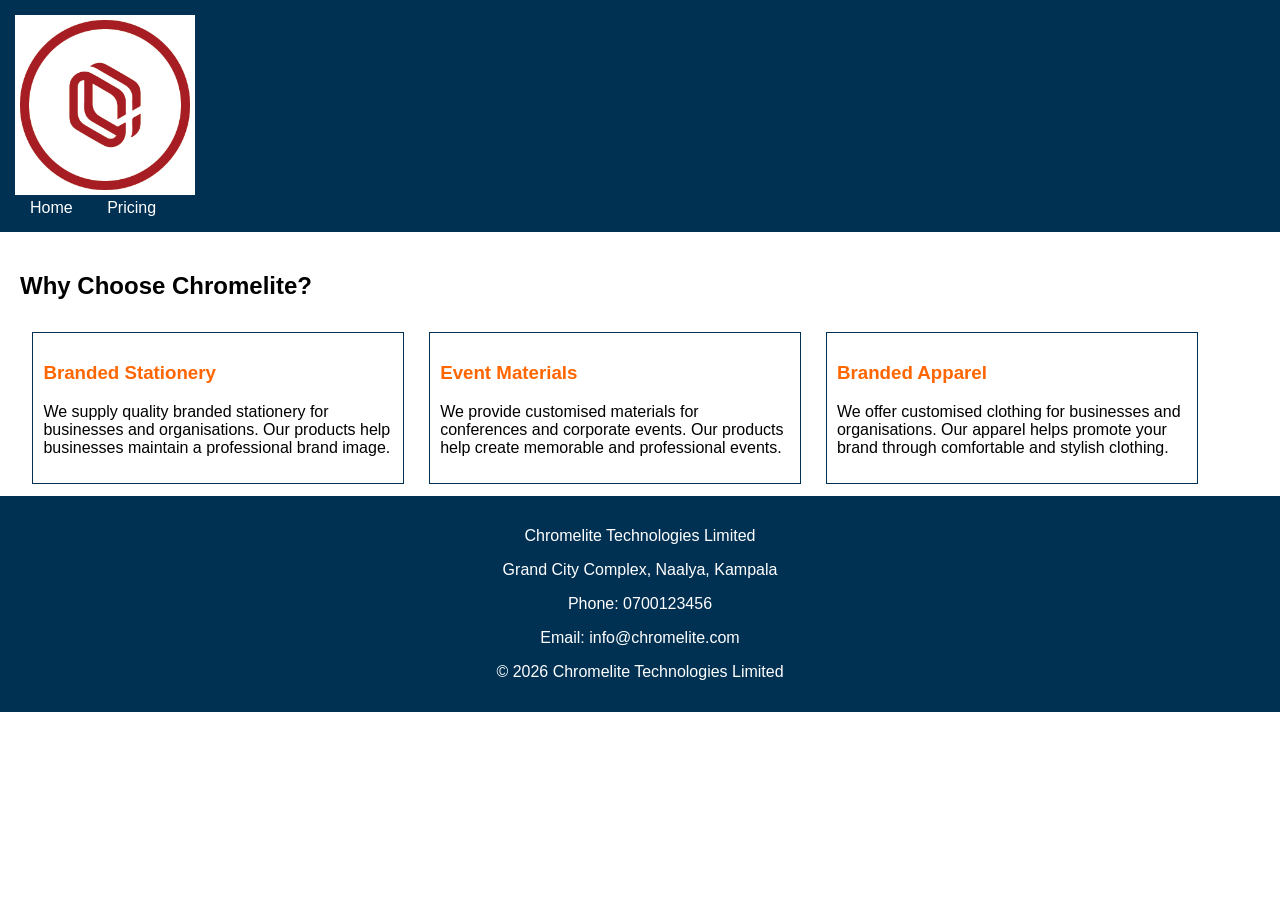
<file: index.html>
<!DOCTYPE html>
<html lang="en">
<head>
    <meta charset="UTF-8">
    <title>Chromelite Technologies Limited</title>
    <link rel="stylesheet" href="chromelite.css">
</head>
<body>

    <header>
        <img src="chromelite-logo.png" alt="Chromelite Logo" style="width:180px;">

        <nav>
            <a href="index.html">Home</a>
            <a href="pricing.html">Pricing</a>
        </nav>
    </header>

    <section>
        <h2>Why Choose Chromelite?</h2>

        <div class="product-card">
            <h3>Branded Stationery</h3>
            <p>We supply quality branded stationery for businesses and organisations. Our products help businesses maintain a professional brand image.</p>
        </div>

        <div class="product-card">
            <h3>Event Materials</h3>
            <p>We provide customised materials for conferences and corporate events. Our products help create memorable and professional events.</p>
        </div>

        <div class="product-card">
            <h3>Branded Apparel</h3>
            <p>We offer customised clothing for businesses and organisations. Our apparel helps promote your brand through comfortable and stylish clothing.</p>
        </div>
    </section>

    <footer>
        <p>Chromelite Technologies Limited</p>
        <p>Grand City Complex, Naalya, Kampala</p>
        <p>Phone: 0700123456</p>
        <p>Email: info@chromelite.com</p>
        <p>&copy; 2026 Chromelite Technologies Limited</p>
    </footer>

</body>
</html>
</file>
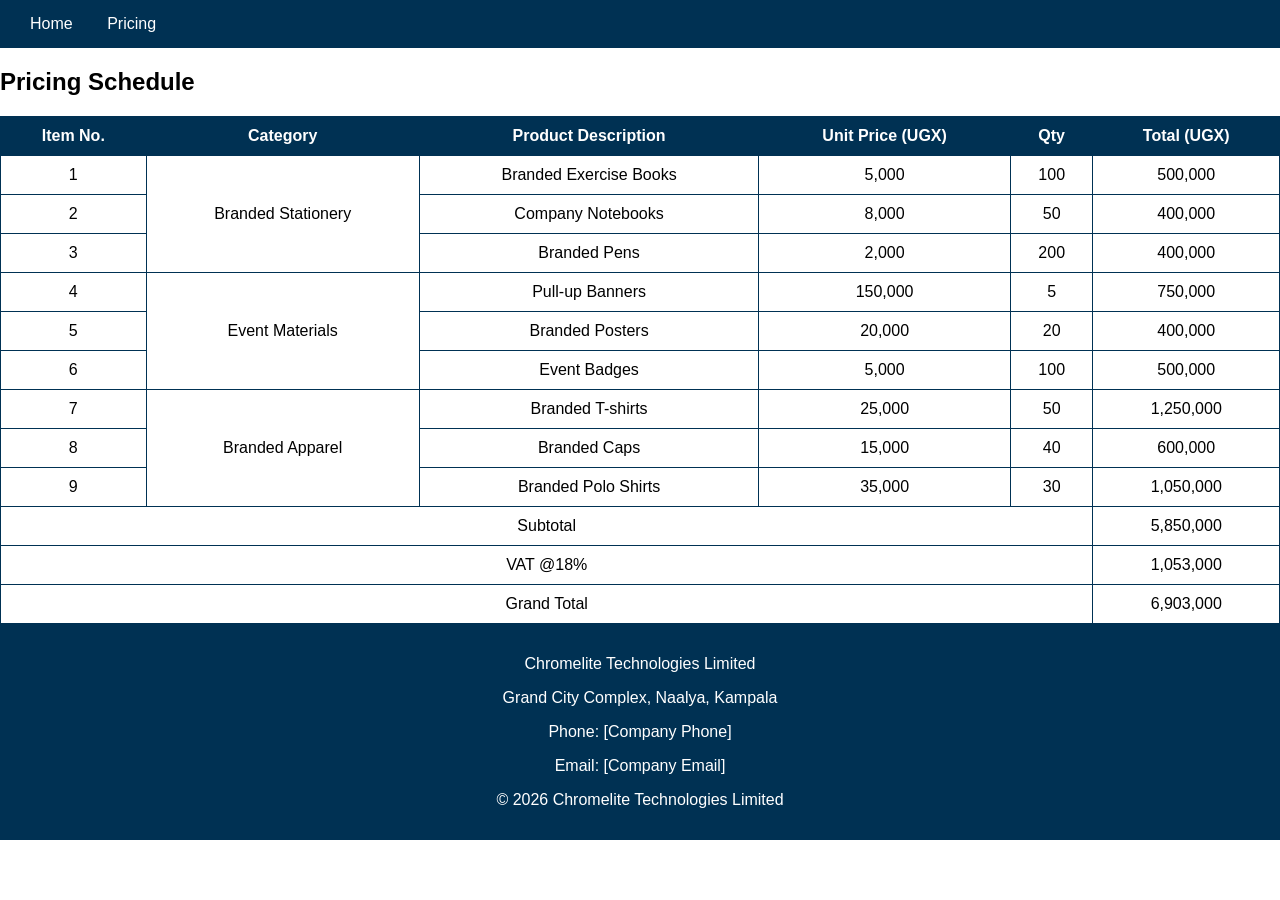
<file: pricing.html>
<!DOCTYPE html>
<html lang="en">
<head>
    <meta charset="UTF-8">
    <title>Chromelite Pricing</title>
    <link rel="stylesheet" href="chromelite.css">

    <style>
        @media print {
            nav {
                display: none;
            }

            body * {
                visibility: hidden;
            }

            table, table * {
                visibility: visible;
            }

            table {
                position: absolute;
                top: 0;
                left: 0;
                width: 100%;
                border-collapse: collapse;
            }

            th, td {
                border: 1px solid black;
                padding: 8px;
            }
        }
    </style>
</head>
<body>

    <header>
        <nav>
            <a href="index.html">Home</a>
            <a href="pricing.html">Pricing</a>
        </nav>
    </header>

    <h2>Pricing Schedule</h2>

    <table>
        <thead>
            <tr>
                <th>Item No.</th>
                <th>Category</th>
                <th>Product Description</th>
                <th>Unit Price (UGX)</th>
                <th>Qty</th>
                <th>Total (UGX)</th>
            </tr>
        </thead>

        <tbody>
            <tr>
                <td>1</td>
                <td rowspan="3">Branded Stationery</td>
                <td>Branded Exercise Books</td>
                <td>5,000</td>
                <td>100</td>
                <td>500,000</td>
            </tr>
            <tr>
                <td>2</td>
                <td>Company Notebooks</td>
                <td>8,000</td>
                <td>50</td>
                <td>400,000</td>
            </tr>
            <tr>
                <td>3</td>
                <td>Branded Pens</td>
                <td>2,000</td>
                <td>200</td>
                <td>400,000</td>
            </tr>

            <tr>
                <td>4</td>
                <td rowspan="3">Event Materials</td>
                <td>Pull-up Banners</td>
                <td>150,000</td>
                <td>5</td>
                <td>750,000</td>
            </tr>
            <tr>
                <td>5</td>
                <td>Branded Posters</td>
                <td>20,000</td>
                <td>20</td>
                <td>400,000</td>
            </tr>
            <tr>
                <td>6</td>
                <td>Event Badges</td>
                <td>5,000</td>
                <td>100</td>
                <td>500,000</td>
            </tr>

            <tr>
                <td>7</td>
                <td rowspan="3">Branded Apparel</td>
                <td>Branded T-shirts</td>
                <td>25,000</td>
                <td>50</td>
                <td>1,250,000</td>
            </tr>
            <tr>
                <td>8</td>
                <td>Branded Caps</td>
                <td>15,000</td>
                <td>40</td>
                <td>600,000</td>
            </tr>
            <tr>
                <td>9</td>
                <td>Branded Polo Shirts</td>
                <td>35,000</td>
                <td>30</td>
                <td>1,050,000</td>
            </tr>
        </tbody>

        <tfoot>
            <tr>
                <td colspan="5">Subtotal</td>
                <td>5,850,000</td>
            </tr>
            <tr>
                <td colspan="5">VAT @18%</td>
                <td>1,053,000</td>
            </tr>
            <tr>
                <td colspan="5">Grand Total</td>
                <td>6,903,000</td>
            </tr>
        </tfoot>
    </table>

    <footer>
        <p>Chromelite Technologies Limited</p>
        <p>Grand City Complex, Naalya, Kampala</p>
        <p>Phone: [Company Phone]</p>
        <p>Email: [Company Email]</p>
        <p>&copy; 2026 Chromelite Technologies Limited</p>
    </footer>

</body>
</html>
</file>
<file: chromelite.css>
body {
    font-family: Arial, sans-serif;
    margin: 0;
}

header {
    background-color: #003153;
    padding: 15px;
}

nav a {
    color: white;
    text-decoration: none;
    margin: 15px;
}

nav a:hover {
    color: #FF6600;
}

section {
    padding: 20px;
}

.product-card {
    float: left;
    width: 30%;
    margin: 1%;
    padding: 10px;
    box-sizing: border-box;
    border: 1px solid #003153;
}

.product-card h3 {
    color: #FF6600;
}

footer {
    clear: both;
    background-color: #003153;
    color: white;
    text-align: center;
    padding: 15px;
}

table {
    width: 100%;
    border-collapse: collapse;
}

th {
    background-color: #003153;
    color: white;
}

th, td {
    border: 1px solid #003153;
    padding: 10px;
    text-align: center;
}
</file>
